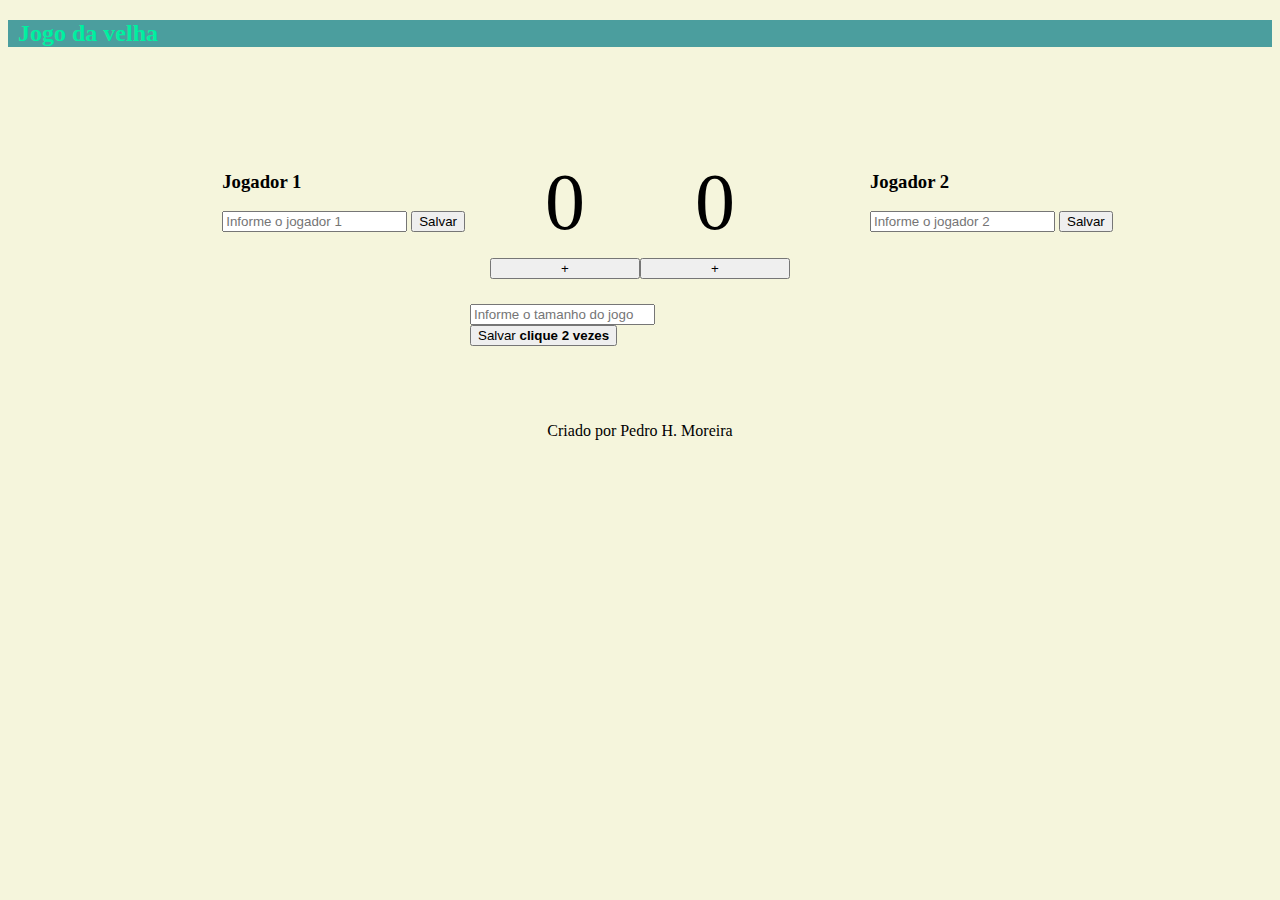
<file: index.html>
<!DOCTYPE html>
<html lang="pt-br">
<head>
    <meta charset="UTF-8">
    <meta http-equiv="X-UA-Compatible" content="IE=edge">
    <meta name="viewport" content="width=device-width, initial-scale=1.0">
    <link href="https://cdn.jsdelivr.net/npm/bootstrap@5.3.0-alpha3/dist/css/bootstrap.min.css" rel="stylesheet" integrity="sha384-KK94CHFLLe+nY2dmCWGMq91rCGa5gtU4mk92HdvYe+M/SXH301p5ILy+dN9+nJOZ" crossorigin="anonymous">
    <script src="https://cdn.jsdelivr.net/npm/bootstrap@5.3.0-alpha3/dist/js/bootstrap.bundle.min.js" integrity="sha384-ENjdO4Dr2bkBIFxQpeoTz1HIcje39Wm4jDKdf19U8gI4ddQ3GYNS7NTKfAdVQSZe" crossorigin="anonymous"></script>
    <link rel="stylesheet" href="../public/css/style.css">
    <title>Jogo da velha</title>
</head>
<body>
   <!------------CABEÇALHO---------------->
    <header>
        <div class="container">
            <nav class="navbar navbar-expand-lg fixed-top" id="cabecalho">
                <h2 style="margin-left:10px">Jogo da velha</h2>
            </nav>
        </div>
    </header>

    <div class="container" id="players">
        <div class="card">

    <!----------------NOME DO JOGADOR 1-------------->
            <div class="card-header">
                <h3 id="nome_jogador1">Jogador 1</h3>
            </div>
            <div class="card-body"> 
                    <input type="text" class="form-control" id="jogador_inp" placeholder="Informe o jogador 1">
                    <button type="button" class="btn btn-success" id="botao_salvar1" onclick="mostrarTexto()">Salvar</button>
            </div>
        </div>

    <!----------------PONTOS------------->
        <div class="pontuacao">
            <div ><h2 id="pontuacao_nome1"></h2></div>
            <div> <h2 id="pontuacao_nome2"></h2></div>
            <div id="pontuacao_ponto1">0</div>
            <div id="pontuacao_ponto2">0</div>
                <button id="somar_jogador1">+</button>
                <button id="somar_jogador2">+</button>
            </div>

         <!----------------NOME DO JOGADOR 2-------------->
        <div class="card">
            <div class="card-header">
                <h3 id="nome_jogador1">Jogador 2</h3>
            </div>
            <div class="card-body"> 
                    <input type="text" class="form-control" id="jogador_inp2" placeholder="Informe o jogador 2">
                    <button type="button" class="btn btn-success" id="botao_salvar2" onclick="mostrarTexto2()">Salvar</button>
            </div>
        </div>
    </div>

    <!----------------INFORMA O TAMANHO DO GRID DO JOGO-------------->
    <div class="mostra_informa_matriz" >
        <div class="card">
            <div class="card-header" style="display:flex">
            <input type="number" class="form-control" id="informa_matriz" placeholder="Informe o tamanho do jogo">
            </div>
            <div class="card-body">
                <button class="btn btn-success" type="button" id="salva_matriz" onclick="matriz()">Salvar <strong>clique 2 vezes</strong></button>
            </div>
        
        </div>
    </div>
    <!----------------CRIAÇÃO DO GRID DO JOGO-------------->
    <div id="jogo"></div>
      
    <script src="./public/js/main.js"></script>
</body>
 <footer>
    <p>Criado por Pedro H. Moreira</p>
    <script src="https://cdn.jsdelivr.net/npm/@popperjs/core@2.11.7/dist/umd/popper.min.js" integrity="sha384-zYPOMqeu1DAVkHiLqWBUTcbYfZ8osu1Nd6Z89ify25QV9guujx43ITvfi12/QExE" crossorigin="anonymous"></script>
    <script src="https://cdn.jsdelivr.net/npm/bootstrap@5.3.0-alpha3/dist/js/bootstrap.min.js" integrity="sha384-Y4oOpwW3duJdCWv5ly8SCFYWqFDsfob/3GkgExXKV4idmbt98QcxXYs9UoXAB7BZ" crossorigin="anonymous"></script>
</footer>
</html>
</file>
<file: public/css/style.css>
nav {
    color: rgb(0, 240, 160);
    background-color: rgb(75, 158, 158);
}

body{
    background-color: beige;

}

footer {
    display: flex;
    justify-content: center;
    margin-top: 60px;
}

#players {
    margin-top: 80px;
    display: flex;
    justify-content: center;
}

.card {
    margin: 25px;
    margin-left: 80px;
}

.pontuacao {
    display: grid;
    grid-template-columns: repeat(2, 1fr);
    width: 300px;
}

.pontuacao_nome, #pontuacao_ponto1, #pontuacao_ponto2 {
    padding: 10px;
    text-align: center;
}

#pontuacao_ponto1, #pontuacao_ponto2 {
    font-size: 5em;
}

.mostra_informa_matriz {
    width: 500px;
    height: 235;
    margin: auto;

}

.estilo_grid {
    width: 100px;
    height: 100px;
    margin: 2px;
    cursor: pointer;
    font-size: 50px;
    background-color: white;
}
</file>
